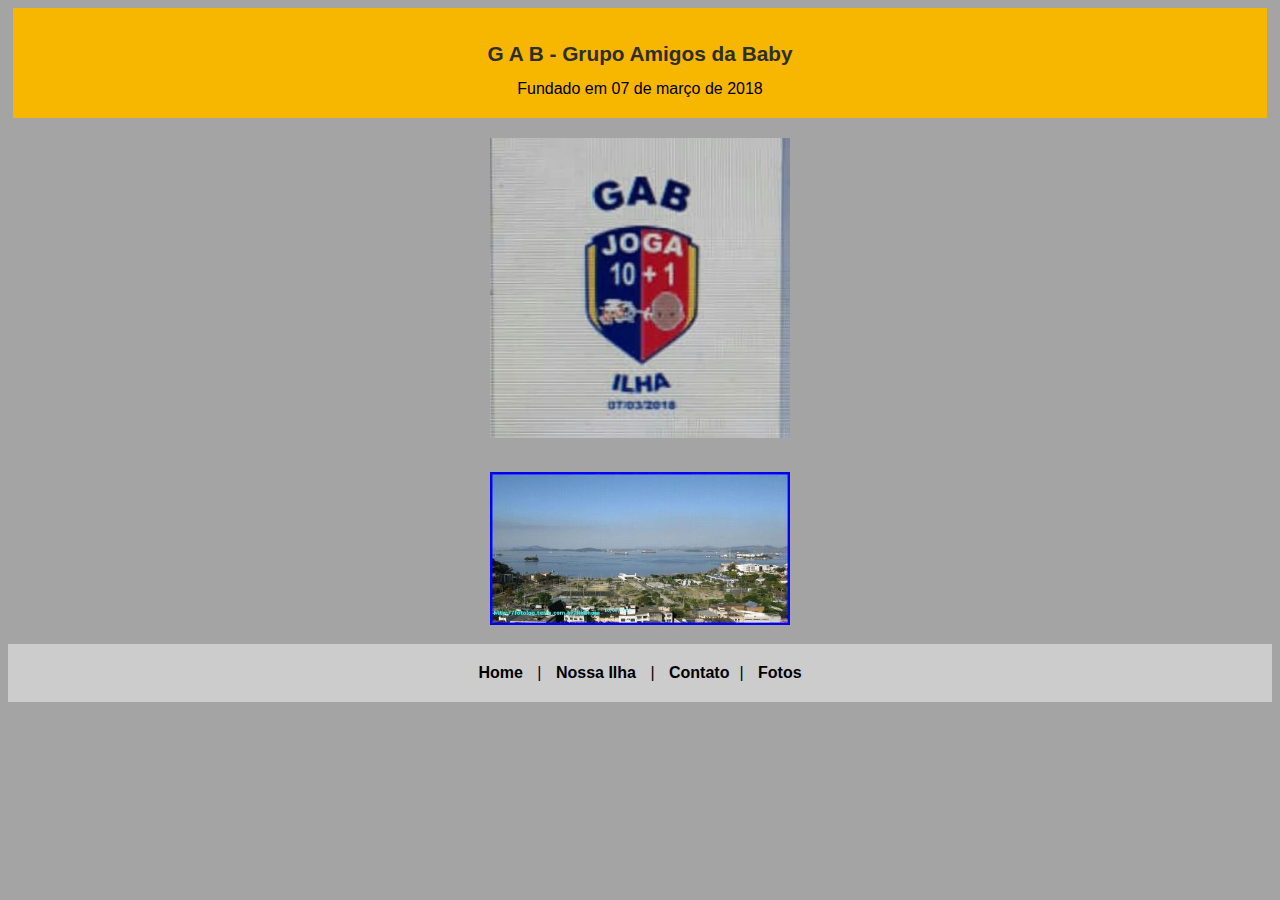
<file: index.html>
<!DOCTYPE html>
<html>
<head>
		<meta charset="utf-8">
		<meta name="viewport" content="width=device-width, initial-scale=1">
		<title>G A B</title>

	<link rel="stylesheet" type="text/css" href="estilo.css">

	</head>

	<body>

		<div id="area-cabecalho">
			<h1>  G A B - Grupo Amigos da Baby</h1>
			Fundado em 07 de março de 2018
		</div>

			<div class="foto">
				<img width="300px" src="imagens/logo1.jpg">
			</div>
			<div class="foto">
				<img width="300px" src="imagens/67.jpg">
			</div>



		<div class="rodape">
			<a href="index.html">Home</a>  |
			<a href="nossa historia.html">Nossa Ilha</a>  |
			<a href="contato.html">Contato</a>|
			<a href="galeria.html">Fotos</a>			
		</div>

		<div> <!--inicio-->		
				
		</div>

		<!--fim-->

		

	</body>
	</html>
</file>
<file: estilo.css>
body{
	background: #A4A4A4;
	font: 16px arial, helvetica, sans-serif;
}

#area-cabecalho{
	background: #f7b600;
	padding: 20px;
	text-align: center;
	margin:5px;
}

#principal{	width: 750px ;}

#menu{ 
	background:#f7b600; 
	padding: 30px;
	margin: 0px;
	text-align: left;
	text-decoration: none;
}

#conteudo{
	background:#c5c5b2;
	padding: 20px;
	margin: 5px;

		}

h1{ color: #2E2E2E; 
	font-size: 1.3em;}		  

a{	color:#4b566a;
	text-decoration: none;
	font-weight:bold;
	padding: 10px;}

p{  color:#FA5858;
	font-size: 1.5em;
	padding: 10px;

}

.galeria{
	width: 250px; 
	height: 200px;

}	

.foto{
	background:;
	padding: 15px;
	text-align: center;
	float: unset;
}

.rodape{
	
	text-align: center;
	padding: 20px;
	background: #ccc;
	
}

a:link{
	color: black;
}

a:hover{
	color: white;
}
</file>
